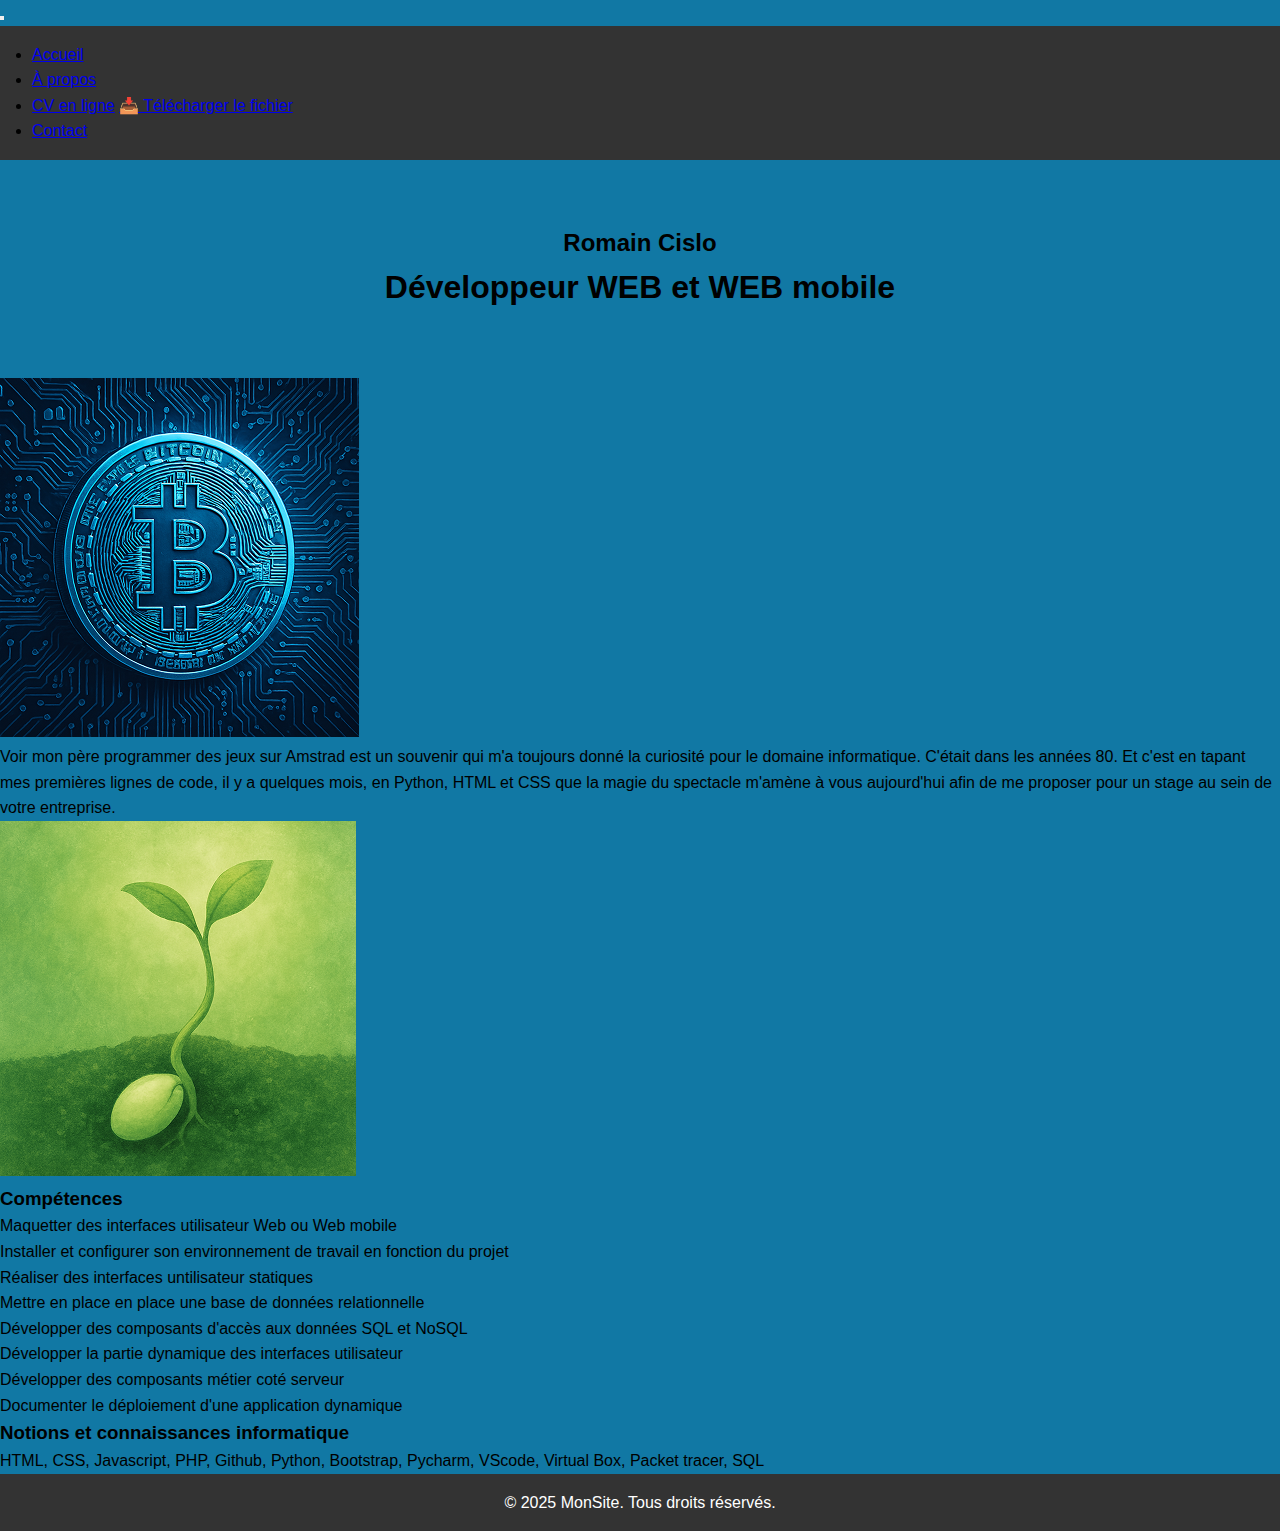
<file: index.html>
<!DOCTYPE html>
<html lang="fr">
  <head>
    <meta charset="UTF-8" />
    <meta name="viewport" content="width=device-width, initial-scale=1.0" />
    <link
      href="https://cdn.jsdelivr.net/npm/bootstrap@5.3.7/dist/css/bootstrap.min.css"
      rel="stylesheet"
      integrity="sha384-LN+7fdVzj6u52u30Kp6M/trliBMCMKTyK833zpbD+pXdCLuTusPj697FH4R/5mcr"
      crossorigin="anonymous"
    />
    <link rel="stylesheet" href="../style.css" />
    <title>MonSite - Accueil</title>
  </head>
  <body>
    <header>
      <nav class="navbar navbar-expand-lg navbar-light bg-dark">
        <div class="container">
          <button
            class="navbar-toggler"
            type="button"
            data-bs-toggle="collapse"
            data-bs-target="#navbarNav"
            aria-controls="navbarNav"
            aria-expanded="false"
            aria-label="Toggle navigation"
          >
            <span class="navbar-toggler-icon"></span>
          </button>
          <div class="collapse navbar-collapse" id="navbarNav">
            <ul class="navbar-nav ms-auto text-white">
              <li class="nav-item">
                <a class="nav-link text-white" href="#">Accueil</a>
              </li>
              <li class="nav-item">
                <a class="nav-link text-white" href="caroussel.html"
                  >À propos</a
                >
              </li>
              <li class="nav-item">
                <a
                  class="nav-link text-white"
                  href="https://cvsmash.io/s/mxv06tbb9r6fv71"
                  >CV en ligne</a
                >
                <a
                  href="asset/CV-CISLO.pdf"
                  class="btn btn-bs bg-light"
                  download
                >
                  📥 Télécharger le fichier
                </a>
              </li>
              <li class="nav-item">
                <a class="nav-link text-white" href="contact.html">Contact</a>
              </li>
            </ul>
          </div>
        </div>
      </nav>
    </header>

    <main class="container my-5">
      <div class="d-flex flex-wrap justify-content-center gap-3">
        <section class="hero">
          <h2>Romain Cislo</h2>
          <h1>Développeur WEB et WEB mobile</h1>
        </section>
        <div class="row align-items-center">
          <!-- Image gauche -->
          <div
            class="text-center mb-4 mb-md-0 bloc flex-fill col-12 col-md-5 col-lg-3 order-1"
          >
            <img
              src="img/img bitcoin.png"
              class="img-fluid rounded"
              alt="Un bitcoin de couleur bleu"
            />
          </div>

          <!-- Texte central -->
          <div
            class="text-center bloc flex-fill col-12 col-md-5 col-lg-3 mt-5 order-md-3"
          >
            <p>
              Voir mon père programmer des jeux sur Amstrad est un souvenir qui
              m'a toujours donné la curiosité pour le domaine informatique.
              C'était dans les années 80. Et c'est en tapant mes premières
              lignes de code, il y a quelques mois, en Python, HTML et CSS que
              la magie du spectacle m'amène à vous aujourd'hui afin de me
              proposer pour un stage au sein de votre entreprise.
            </p>
          </div>

          <!-- Image droite -->
          <div
            class="text-center bloc flex-fill col-12 col-md-5 order-md-2 order-lg-3 col-lg-3 order-sm-4"
          >
            <img
              src="img/img végétal.png"
              class="img-fluid rounded"
              alt="Image végétale"
            />
          </div>
        </div>

        <!-- Trois textes en dessous -->
        <div
          class="row mt-5 bloc flex-fill col-12 col-md-5 order-3 col-lg-3 order-md-5"
        >
          <div class="col-md-4 mb-4">
            <div class="p-3 shadow-sm h-100">
              <h3 class="mb-2">Compétences</h3>
              <p>
                <li>Maquetter des interfaces utilisateur Web ou Web mobile</li>
                <li>
                  Installer et configurer son environnement de travail en
                  fonction du projet
                </li>
                <li>Réaliser des interfaces untilisateur statiques</li>
                <li>
                  Mettre en place en place une base de données relationnelle
                </li>
              </p>
            </div>
          </div>
          <div
            class="mb-4 bloc flex-fill col-12 col-md-5 order-4 col-lg-3 order-md-6"
          >
            <div class="p-3 shadow-sm h-100">
              <p class="mt-5">
                <li>
                  Développer des composants d'accès aux données SQL et NoSQL
                </li>
                <li>
                  Développer la partie dynamique des interfaces utilisateur
                </li>
                <li>Développer des composants métier coté serveur</li>
                <li>Documenter le déploiement d'une application dynamique</li>
              </p>
            </div>
          </div>
          <div
            class="col-md-4 mb-4 bloc flex-fill col-12 col-md-5 order-5 col-lg-3"
          >
            <div class="p-3 shadow-sm h-100">
              <h3 class="mt-1">Notions et connaissances informatique</h3>
              <p>
                HTML, CSS, Javascript, PHP, Github, Python, Bootstrap, Pycharm,
                VScode, Virtual Box, Packet tracer, SQL
              </p>
            </div>
          </div>
        </div>
      </div>
    </main>

    <footer class="py-3">
      <div class="container text-center">
        <p class="mb-0">&copy; 2025 MonSite. Tous droits réservés.</p>
      </div>
    </footer>

    <script
      src="https://cdn.jsdelivr.net/npm/bootstrap@5.3.7/dist/js/bootstrap.bundle.min.js"
      integrity="sha384-ENjdO4Dr2bkBIFxQpeo+7VICpNl9Nl+dtR+3pv40baYkQL5C5E3UZvFKyOfQUM0R"
      crossorigin="anonymous"
    ></script>
  </body>
</html>
</file>
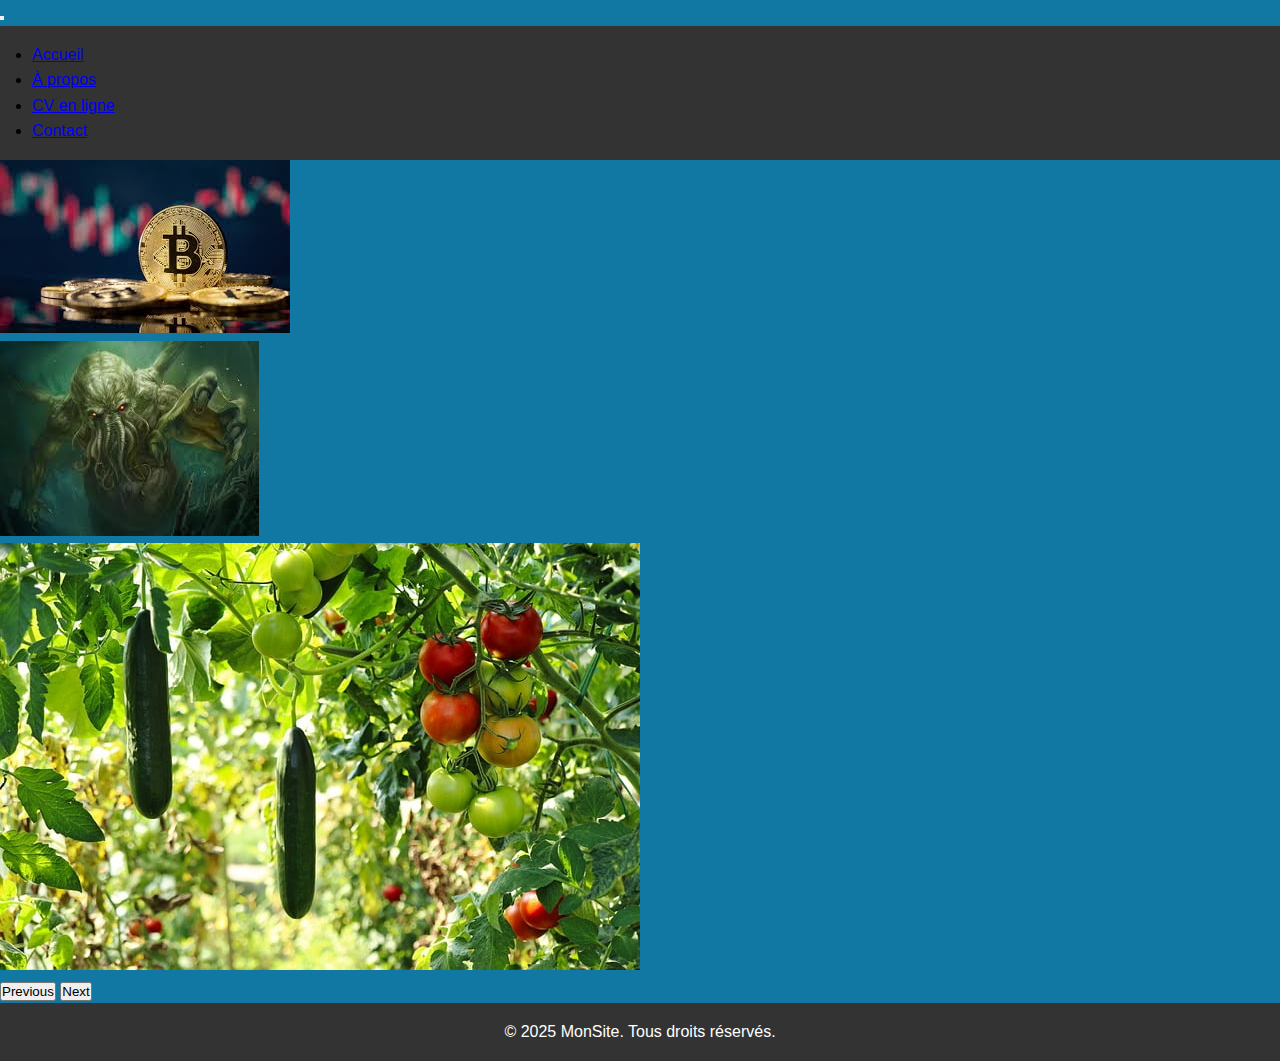
<file: caroussel.html>
<!DOCTYPE html>
<html
  lang="fr
"
>
  <head>
    <meta charset="UTF-8" />
    <meta name="viewport" content="width=device-width, initial-scale=1.0" />
    <link
      href="https://cdn.jsdelivr.net/npm/bootstrap@5.3.7/dist/css/bootstrap.min.css"
      rel="stylesheet"
      integrity="sha384-LN+7fdVzj6u52u30Kp6M/trliBMCMKTyK833zpbD+pXdCLuTusPj697FH4R/5mcr"
      crossorigin="anonymous"
    />
    <link rel="stylesheet" href="style.css" />
    <title>MonSite- Caroussel</title>
  </head>
  <body>
    <header>
      <nav class="navbar navbar-expand-lg navbar-light bg-dark">
        <div class="container">
          <button
            class="navbar-toggler"
            type="button"
            data-bs-toggle="collapse"
            data-bs-target="#navbarNav"
            aria-controls="navbarNav"
            aria-expanded="false"
            aria-label="Toggle navigation"
          >
            <span class="navbar-toggler-icon"></span>
          </button>
          <div class="collapse navbar-collapse" id="navbarNav">
            <ul class="navbar-nav ms-auto">
              <li class="nav-item">
                <a class="nav-link text-white" href="index.html">Accueil</a>
              </li>
              <li class="nav-item">
                <a class="nav-link text-white" href="caroussel.html">À propos</a>
              </li>
              <li class="nav-item">
                <a class="nav-link text-white" href="https://cvsmash.io/s/mxv06tbb9r6fv71" target="_blank">CV en ligne</a>
              </li>
              <li class="nav-item">
                <a class="nav-link text-white" href="contact.html">Contact</a>
              </li>
            </ul>
          </div>
        </div>
      </nav>
    </header>
    <div class="w-75 mx-auto">
      <div id="carouselPage" class="carousel slide">
        <div class="carousel-inner">
          <div class="carousel-item active">
            <img
              src="img/bitcoin-candle.jpg"
              class="d-block w-75 mx-auto"
              alt="..."
            />
          </div>
          <div class="carousel-item">
            <img src="img/Cthulu.jpg" class="d-block w-75 mx-auto" alt="..." />
          </div>
          <div class="carousel-item">
            <img
              src="img/jardinage.jpg"
              class="d-block w-75 mx-auto"
              alt="..."
            />
          </div>
        </div>
        <button
          class="carousel-control-prev"
          type="button"
          data-bs-target="#carouselPage"
          data-bs-slide="prev"
        >
          <span class="carousel-control-prev-icon" aria-hidden="true"></span>
          <span class="visually-hidden">Previous</span>
        </button>
        <button
          class="carousel-control-next"
          type="button"
          data-bs-target="#carouselPage"
          data-bs-slide="next"
        >
          <span class="carousel-control-next-icon" aria-hidden="true"></span>
          <span class="visually-hidden">Next</span>
        </button>
      </div>
    </div>
    <footer class="py-3">
      <div class="container text-center">
        <p class="mb-0">&copy; 2025 MonSite. Tous droits réservés.</p>
      </div>
    </footer>
    <script
      src="https://cdn.jsdelivr.net/npm/bootstrap@5.3.7/dist/js/bootstrap.min.js"
      integrity="sha384-7qAoOXltbVP82dhxHAUje59V5r2YsVfBafyUDxEdApLPmcdhBPg1DKg1ERo0BZlK"
      crossorigin="anonymous"
    ></script>
  </body>
</html>
</file>
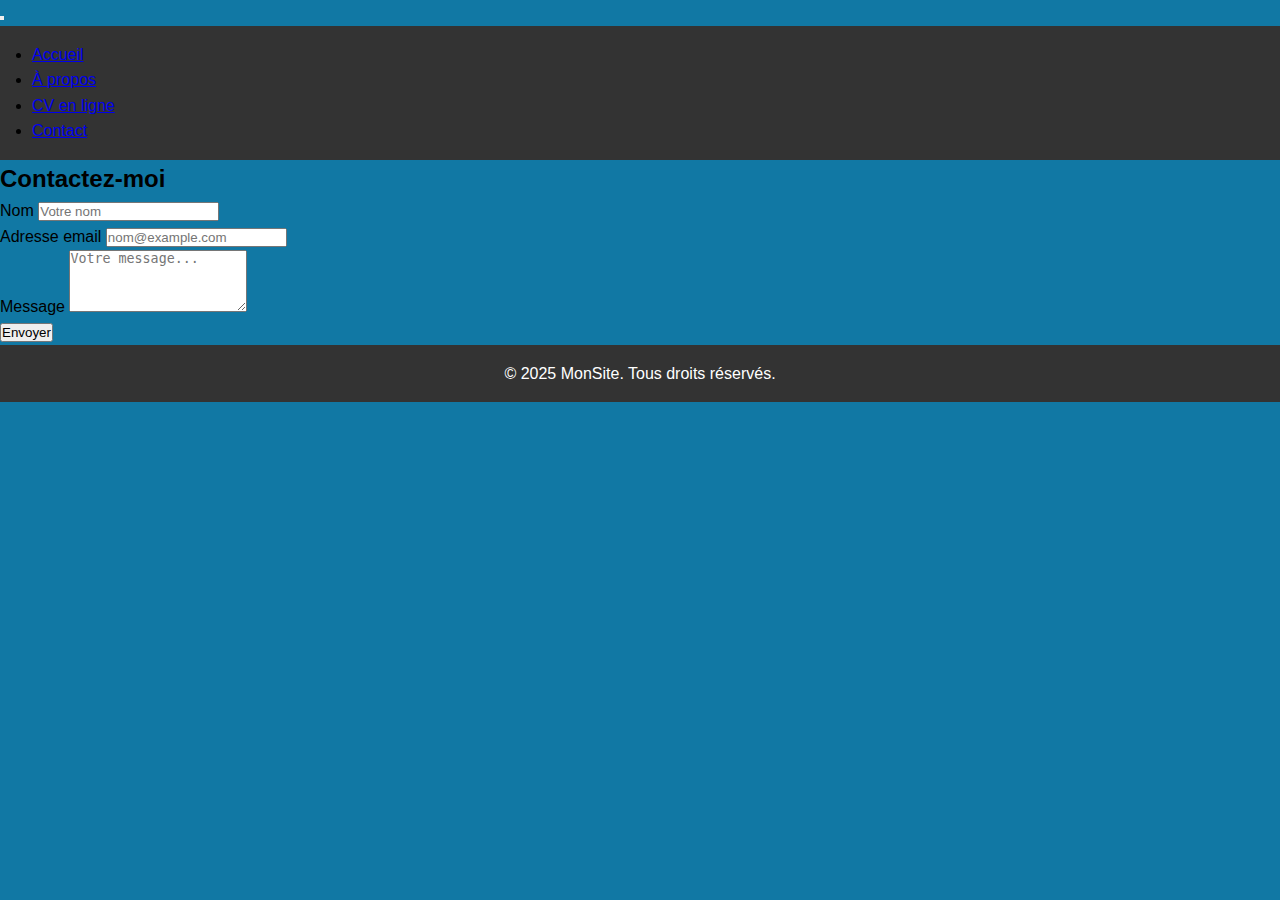
<file: contact.html>
<!DOCTYPE html>
<html lang="fr">
<head>
    <meta charset="UTF-8">
    <meta name="viewport" content="width=device-width, initial-scale=1.0">
    <link
      href="https://cdn.jsdelivr.net/npm/bootstrap@5.3.7/dist/css/bootstrap.min.css"
      rel="stylesheet"
      integrity="sha384-LN+7fdVzj6u52u30Kp6M/trliBMCMKTyK833zpbD+pXdCLuTusPj697FH4R/5mcr"
      crossorigin="anonymous"
    />
    <link rel="stylesheet" href="../style.css" />
    <title>MonSite Contact</title>
</head>
 <header>
      <nav class="navbar navbar-expand-lg navbar-light bg-dark">
        <div class="container">
          <button
            class="navbar-toggler"
            type="button"
            data-bs-toggle="collapse"
            data-bs-target="#navbarNav"
            aria-controls="navbarNav"
            aria-expanded="false"
            aria-label="Toggle navigation"
          >
            <span class="navbar-toggler-icon"></span>
          </button>
          <div class="collapse navbar-collapse" id="navbarNav">
            <ul class="navbar-nav ms-auto">
              <li class="nav-item">
                <a class="nav-link text-white" href="index.html">Accueil</a>
              </li>
              <li class="nav-item">
                <a class="nav-link text-white" href="caroussel.html">À propos</a>
              </li>
              <li class="nav-item">
                <a class="nav-link text-white" href="https://cvsmash.io/s/mxv06tbb9r6fv71" target="_blank">CV en ligne</a>
              </li>
              <li class="nav-item">
                <a class="nav-link text-white" href="#">Contact</a>
              </li>
            </ul>
          </div>
        </div>
      </nav>
    </header>
<body>
   <div class="container mt-5">
  <h2>Contactez-moi</h2>
  
    <form action="https://formsubmit.co/romain.cislo@laposte.net" method="POST">
    <!-- Nom -->
    <div class="mb-3">
      <label for="nom" class="form-label">Nom</label>
      <input type="text" class="form-control" id="nom" placeholder="Votre nom"> 

          <!-- Email -->
    <div class="mb-3">
      <label for="email" class="form-label">Adresse email</label>
      <input type="email" class="form-control" id="email" placeholder="nom@example.com">
    </div>
    <!-- Message -->
    <div class="mb-3">
      <label for="message" class="form-label">Message</label>
      <textarea class="form-control" id="message" rows="4" placeholder="Votre message..."></textarea>
    </div>

    <!-- Bouton -->
    <button type="submit" class="btn btn-bs  bg-light">Envoyer</button>

  </form>
</div>

<footer class="py-3">
      <div class="container text-center">
        <p class="mb-0">&copy; 2025 MonSite. Tous droits réservés.</p>
      </div>
    </footer>

    <script
      src="https://cdn.jsdelivr.net/npm/bootstrap@5.3.7/dist/js/bootstrap.bundle.min.js"
      integrity="sha384-ENjdO4Dr2bkBIFxQpeo+7VICpNl9Nl+dtR+3pv40baYkQL5C5E3UZvFKyOfQUM0R"
      crossorigin="anonymous"
    ></script>
</body>
</html>
</file>
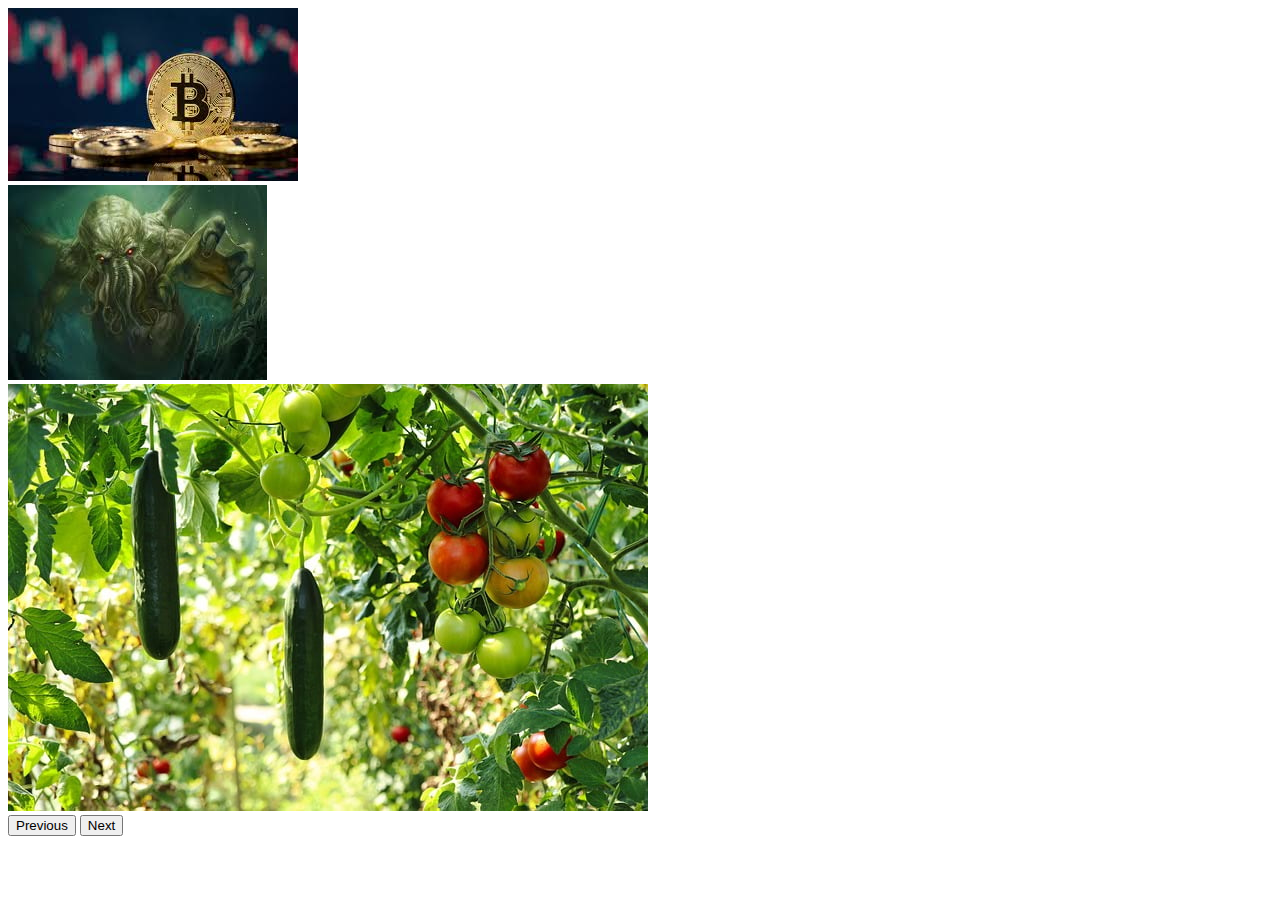
<file: truc.html>
<!DOCTYPE html>
<html lang="en">
  <head>
    <meta charset="UTF-8" />
    <meta name="viewport" content="width=device-width, initial-scale=1.0" />
    <title>Document</title>
    <link
      href="https://cdn.jsdelivr.net/npm/bootstrap@5.3.7/dist/css/bootstrap.min.css"
      rel="stylesheet"
      integrity="sha384-LN+7fdVzj6u52u30Kp6M/trliBMCMKTyK833zpbD+pXdCLuTusPj697FH4R/5mcr"
      crossorigin="anonymous"
    />
  </head>
  <body>
    <div id="carouselExample" class="carousel slide">
      <div class="carousel-inner">
        <div class="carousel-item active">
          <img src="img/bitcoin-candle.jpg" class="d-block w-100" alt="..." />
        </div>
        <div class="carousel-item">
          <img src="img/Cthulu.jpg" class="d-block w-100" alt="..." />
        </div>
        <div class="carousel-item">
          <img src="img/jardinage.jpg" class="d-block w-100" alt="..." />
        </div>
      </div>
      <button
        class="carousel-control-prev"
        type="button"
        data-bs-target="#carouselExample"
        data-bs-slide="prev"
      >
        <span class="carousel-control-prev-icon" aria-hidden="true"></span>
        <span class="visually-hidden">Previous</span>
      </button>
      <button
        class="carousel-control-next"
        type="button"
        data-bs-target="#carouselExample"
        data-bs-slide="next"
      >
        <span class="carousel-control-next-icon" aria-hidden="true"></span>
        <span class="visually-hidden">Next</span>
      </button>
    </div>
    <script
      src="https://cdn.jsdelivr.net/npm/bootstrap@5.3.7/dist/js/bootstrap.min.js"
      integrity="sha384-7qAoOXltbVP82dhxHAUje59V5r2YsVfBafyUDxEdApLPmcdhBPg1DKg1ERo0BZlK"
      crossorigin="anonymous"
    ></script>
  </body>
</html>
</file>
<file: style.css>
/* reset de base*/
* {
  margin: 0;
  padding: 0;
  box-sizing: border-box;
}
html, body {
      height: 100%;
      margin: 0;
      display: flex;
      flex-direction: column;
    }
body {
  font-family: Arial, Helvetica, sans-serif;
  line-height: 1.6;
  background-color: #1178a4 !important;
}
/*navbar*/
.collapse {
  display: flex;
  justify-content: space-between;
  align-items: center;
  background-color: #333;
  padding: 1rem 2rem;
}



/*.nav-links {
  list-style: none;
  display: flex;
  gap: 1.5rem;
}*/

.nav-item a:hover {
  color: #ffd700 !important;
}

/*Section principale */
.hero {
  padding: 4rem 2rem;
  text-align: center;
}
/*main {
  flex: 1;
}
/*p {
  text-align: center;
}
/* Footer*/
footer {
  background-color: #333;
  color: #fff;
  text-align: center;
  padding: 1rem 0;
  position: bottom;
  bottom: 0;
  width: 100%;
}
</file>
